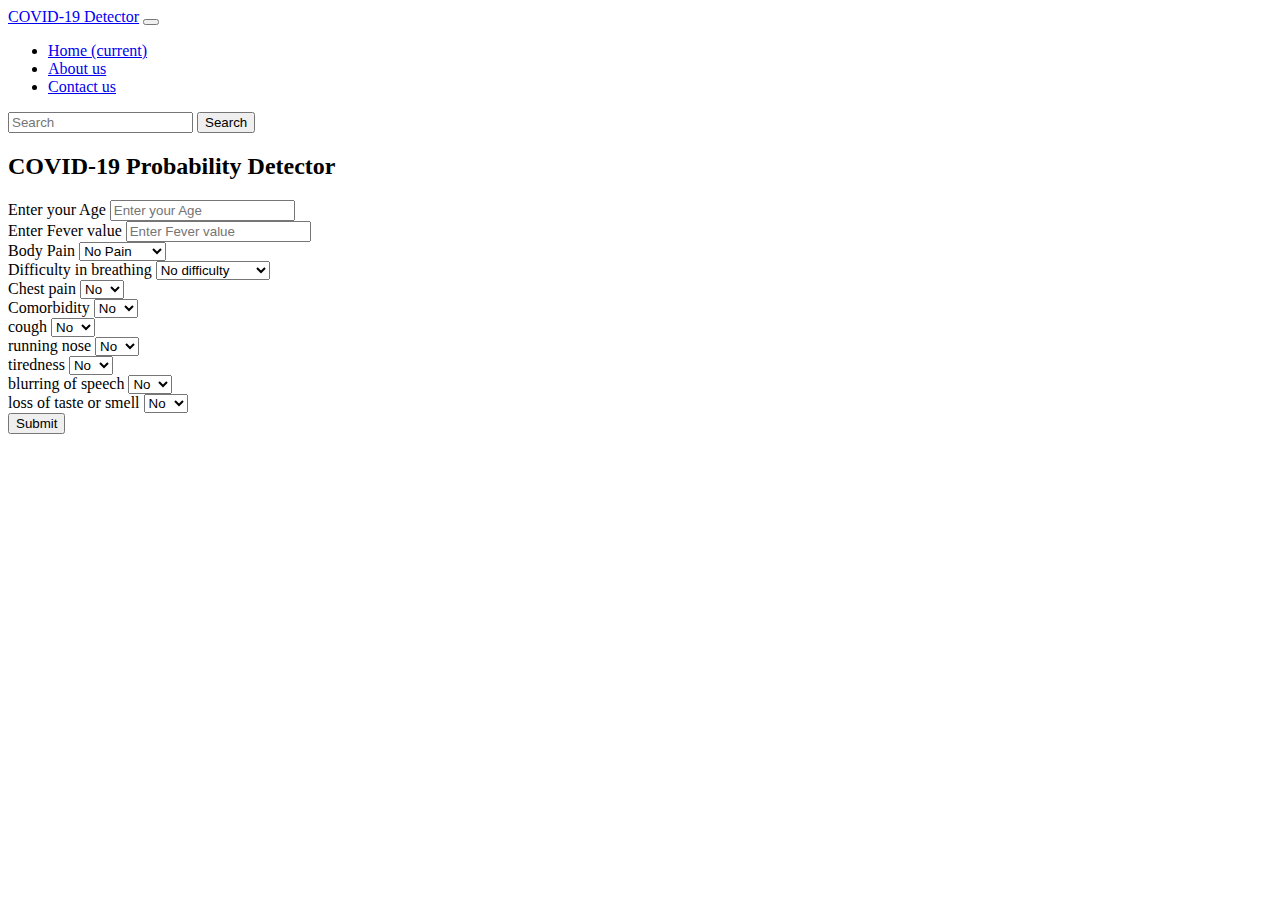
<file: templates/index.html>
<!doctype html>
<html lang="en">
  <head>
    <!-- Required meta tags -->
    <link rel="shortcut icon" href="#" />
    <meta http-equiv="X-UA-Compatible" content="IE=edge" />
    <meta charset="UTF-8" />
    <meta name="viewport" content="width=device-width, initial-scale=1.0" />
    <meta name="Microserver" content="Ultra Lightweight Server" />
    <meta name="description" content="Welcome" />
    <meta http-equiv="Cache-control" content="no-cache" />

    <!-- Bootstrap CSS -->
    <link rel="stylesheet" href="https://cdn.jsdelivr.net/npm/bootstrap@4.5.3/dist/css/bootstrap.min.css" integrity="sha384-TX8t27EcRE3e/ihU7zmQxVncDAy5uIKz4rEkgIXeMed4M0jlfIDPvg6uqKI2xXr2" crossorigin="anonymous">

    <title>COVID-19 Infection Probability Detector</title>
  </head>
  <body>
    
    <nav class="navbar navbar-expand-lg navbar-dark bg-dark">
  <a class="navbar-brand" href="#">COVID-19  Detector</a>
  <button class="navbar-toggler" type="button" data-toggle="collapse" data-target="#navbarSupportedContent" aria-controls="navbarSupportedContent" aria-expanded="false" aria-label="Toggle navigation">
    <span class="navbar-toggler-icon"></span>
  </button>

  <div class="collapse navbar-collapse" id="navbarSupportedContent">
    <ul class="navbar-nav mr-auto">
      <li class="nav-item active">
        <a class="nav-link" href="#">Home <span class="sr-only">(current)</span></a>
      </li>
      <li class="nav-item">
        <a class="nav-link" href="#">About us</a>
      </li>
      
      <li class="nav-item">
        <a class="nav-link disabled" href="#" tabindex="-1" aria-disabled="true">Contact us</a>
      </li>
    </ul>
    <form class="form-inline my-2 my-lg-0">
      <input class="form-control mr-sm-2" type="search" placeholder="Search" aria-label="Search">
      <button class="btn btn-outline-success my-2 my-sm-0" type="submit">Search</button>
    </form>
  </div>
</nav>
  <div class="conatiner">
    <h2 class='text-center mt-3'>COVID-19  Probability Detector</h2>
   
     <form action ="/"method ="POST">
     <div class="form-group">
       <label for="Age">Enter your Age </label>
       <input type="text" class="form-control" id="Age" name='Age' placeholder="Enter your Age ">
     </div>
     <div class="form-group">
        <label for="Fever">Enter Fever value</label>
        <input type="text" class="form-control" id="Fever" name='Fever' placeholder="Enter Fever value">
     </div>
  
  
     <div class="form-group">
        <label for="Pain">Body Pain</label>
        <select class="form-control custom-select "name ='Pain ' id="Pain">
          <option value ='0'>No Pain</option>
          <option value ='1'> Pain exists</option>
      
      </select>
     </div>
     <div class="form-group">
        <label for="Difficulty in breathing">Difficulty in breathing</label>
        <select class="form-control custom-select "name ='Difficulty in breathing ' id="Difficulty in breathing">
          <option value ='-1'>No difficulty</option>
          <option value ='0'>slight  difficulty</option>
          <option value ='1'> severe difficulty </option>
      
      </select>
     </div>
     <div class="form-group">
        <label for="Chest pain">Chest pain </label>
        <select class="form-control custom-select "name ='Chest pain ' id="Chest pain">
          <option value ='0'>No</option>
          <option value ='1'>Yes  </option>
      
      </select>
     </div>
     <div class="form-group">
        <label for="Comorbidity	">Comorbidity	</label>
        <select class="form-control custom-select "name ='Comorbidity	' id="Comorbidity	">
          <option value ='0'>No</option>
          <option value ='1'>Yes  </option>
      
      </select>
     </div>
     <div class="form-group">
        <label for="cough	">cough	</label>
        <select class="form-control custom-select "name ='cough	' id="cough	">
          <option value ='0'>No</option>
          <option value ='1'>Yes  </option>
      
      </select>
     </div>
     <div class="form-group">
        <label for="running nose	">running nose	</label>
        <select class="form-control custom-select "name ='running nose	' id="running nose	">
          <option value ='0'>No</option>
          <option value ='1'>Yes  </option>
      
      </select>
     </div>
     <div class="form-group">
        <label for="tiredness		">tiredness		</label>
        <select class="form-control custom-select "name ='tiredness		' id="tiredness		">
          <option value ='0'>No</option>
          <option value ='1'>Yes  </option>
      
      </select>
     </div>
     <div class="form-group">
        <label for="blurring of speech		"> blurring of speech	</label>
        <select class="form-control custom-select "name ='blurring of speech	' id="blurring of  speech	">
          <option value ='0'>No</option>
          <option value ='1'>Yes  </option>
      
      </select>
     </div>
     <div class="form-group">
        <label for="loss of taste or smell		"> loss of taste or smell	</label>
        <select class="form-control custom-select "name ='loss of taste or smell	' id="loss of taste or smell	">
          <option value ='0'>No</option>
          <option value ='1'>Yes  </option>
      
      </select>
     </div>
     
    <button class ="btn btn-primary" >Submit</button>
</form>
  




    <!-- Optional JavaScript; choose one of the two! -->

    <!-- Option 1: jQuery and Bootstrap Bundle (includes Popper) -->
    <script src="https://code.jquery.com/jquery-3.5.1.slim.min.js" integrity="sha384-DfXdz2htPH0lsSSs5nCTpuj/zy4C+OGpamoFVy38MVBnE+IbbVYUew+OrCXaRkfj" crossorigin="anonymous"></script>
    <script src="https://cdn.jsdelivr.net/npm/bootstrap@4.5.3/dist/js/bootstrap.bundle.min.js" integrity="sha384-ho+j7jyWK8fNQe+A12Hb8AhRq26LrZ/JpcUGGOn+Y7RsweNrtN/tE3MoK7ZeZDyx" crossorigin="anonymous"></script>

    <!-- Option 2: jQuery, Popper.js, and Bootstrap JS
    <script src="https://code.jquery.com/jquery-3.5.1.slim.min.js" integrity="sha384-DfXdz2htPH0lsSSs5nCTpuj/zy4C+OGpamoFVy38MVBnE+IbbVYUew+OrCXaRkfj" crossorigin="anonymous"></script>
    <script src="https://cdn.jsdelivr.net/npm/popper.js@1.16.1/dist/umd/popper.min.js" integrity="sha384-9/reFTGAW83EW2RDu2S0VKaIzap3H66lZH81PoYlFhbGU+6BZp6G7niu735Sk7lN" crossorigin="anonymous"></script>
    <script src="https://cdn.jsdelivr.net/npm/bootstrap@4.5.3/dist/js/bootstrap.min.js" integrity="sha384-w1Q4orYjBQndcko6MimVbzY0tgp4pWB4lZ7lr30WKz0vr/aWKhXdBNmNb5D92v7s" crossorigin="anonymous"></script>
    -->
  </body>
</html>
</file>
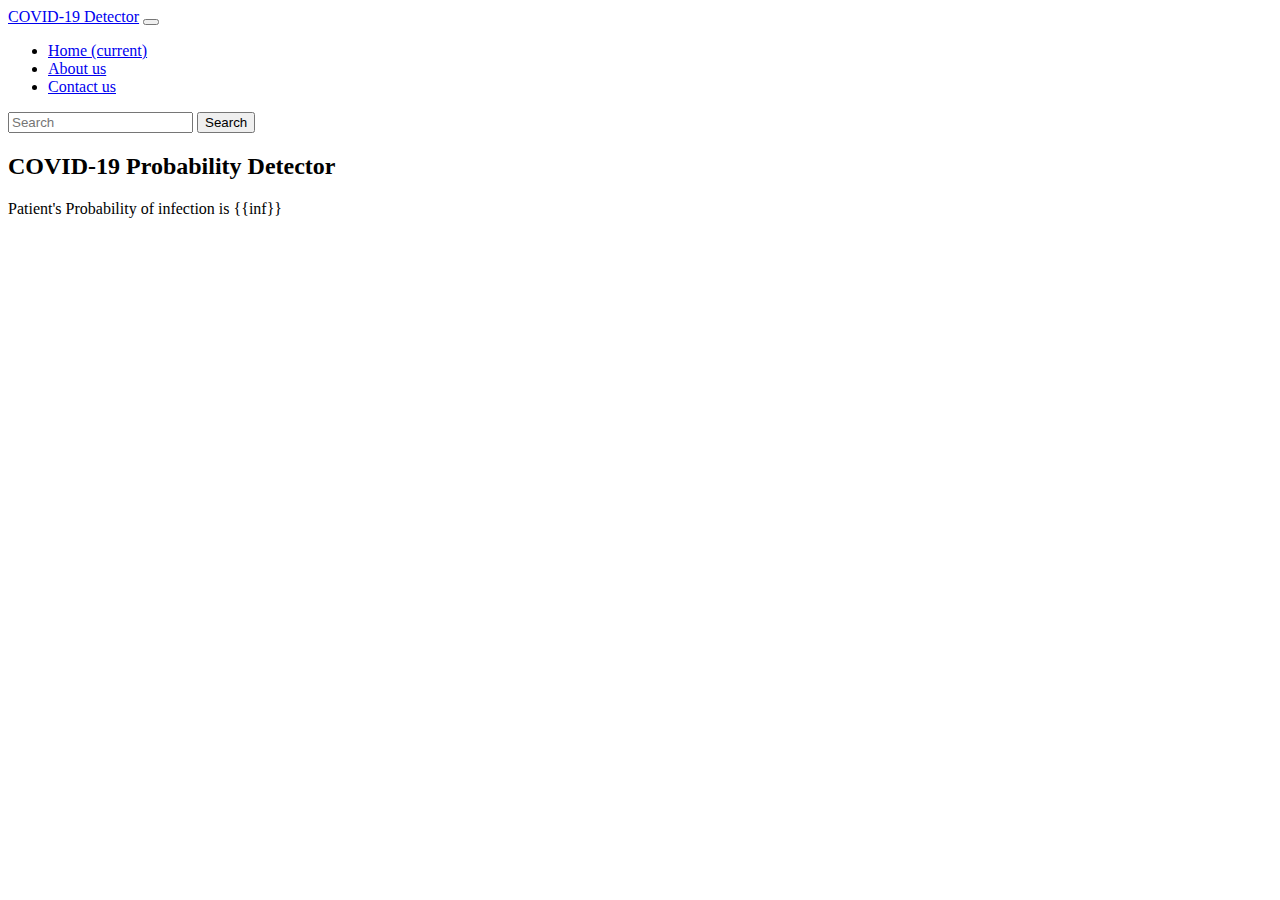
<file: templates/display_result.html>
<!doctype html>
<html lang="en">
  <head>
    <!-- Required meta tags -->
    <meta charset="utf-8">
    <meta name="viewport" content="width=device-width, initial-scale=1, shrink-to-fit=no">

    <!-- Bootstrap CSS -->
    <link rel="stylesheet" href="https://cdn.jsdelivr.net/npm/bootstrap@4.5.3/dist/css/bootstrap.min.css" integrity="sha384-TX8t27EcRE3e/ihU7zmQxVncDAy5uIKz4rEkgIXeMed4M0jlfIDPvg6uqKI2xXr2" crossorigin="anonymous">

    <title>COVID-19 Infection Probability Detector</title>
  </head>
  <body>
    
    <nav class="navbar navbar-expand-lg navbar-dark bg-dark">
  <a class="navbar-brand" href="#">COVID-19  Detector</a>
  <button class="navbar-toggler" type="button" data-toggle="collapse" data-target="#navbarSupportedContent" aria-controls="navbarSupportedContent" aria-expanded="false" aria-label="Toggle navigation">
    <span class="navbar-toggler-icon"></span>
  </button>

  <div class="collapse navbar-collapse" id="navbarSupportedContent">
    <ul class="navbar-nav mr-auto">
      <li class="nav-item active">
        <a class="nav-link" href="#">Home <span class="sr-only">(current)</span></a>
      </li>
      <li class="nav-item">
        <a class="nav-link" href="#">About us</a>
      </li>
      
      <li class="nav-item">
        <a class="nav-link disabled" href="#" tabindex="-1" aria-disabled="true">Contact us</a>
      </li>
    </ul>
    <form class="form-inline my-2 my-lg-0">
      <input class="form-control mr-sm-2" type="search" placeholder="Search" aria-label="Search">
      <button class="btn btn-outline-success my-2 my-sm-0" type="submit">Search</button>
    </form>
  </div>
</nav>
  <div class="conatiner">
    <h2 class='text-center mt-3'>COVID-19  Probability Detector</h2>
    <p>Patient's Probability of infection is {{inf}} <p>
  <div>   
   



    <!-- Optional JavaScript; choose one of the two! -->

    <!-- Option 1: jQuery and Bootstrap Bundle (includes Popper) -->
    <script src="https://code.jquery.com/jquery-3.5.1.slim.min.js" integrity="sha384-DfXdz2htPH0lsSSs5nCTpuj/zy4C+OGpamoFVy38MVBnE+IbbVYUew+OrCXaRkfj" crossorigin="anonymous"></script>
    <script src="https://cdn.jsdelivr.net/npm/bootstrap@4.5.3/dist/js/bootstrap.bundle.min.js" integrity="sha384-ho+j7jyWK8fNQe+A12Hb8AhRq26LrZ/JpcUGGOn+Y7RsweNrtN/tE3MoK7ZeZDyx" crossorigin="anonymous"></script>

    <!-- Option 2: jQuery, Popper.js, and Bootstrap JS
    <script src="https://code.jquery.com/jquery-3.5.1.slim.min.js" integrity="sha384-DfXdz2htPH0lsSSs5nCTpuj/zy4C+OGpamoFVy38MVBnE+IbbVYUew+OrCXaRkfj" crossorigin="anonymous"></script>
    <script src="https://cdn.jsdelivr.net/npm/popper.js@1.16.1/dist/umd/popper.min.js" integrity="sha384-9/reFTGAW83EW2RDu2S0VKaIzap3H66lZH81PoYlFhbGU+6BZp6G7niu735Sk7lN" crossorigin="anonymous"></script>
    <script src="https://cdn.jsdelivr.net/npm/bootstrap@4.5.3/dist/js/bootstrap.min.js" integrity="sha384-w1Q4orYjBQndcko6MimVbzY0tgp4pWB4lZ7lr30WKz0vr/aWKhXdBNmNb5D92v7s" crossorigin="anonymous"></script>
    -->
  </body>
</html>
</file>
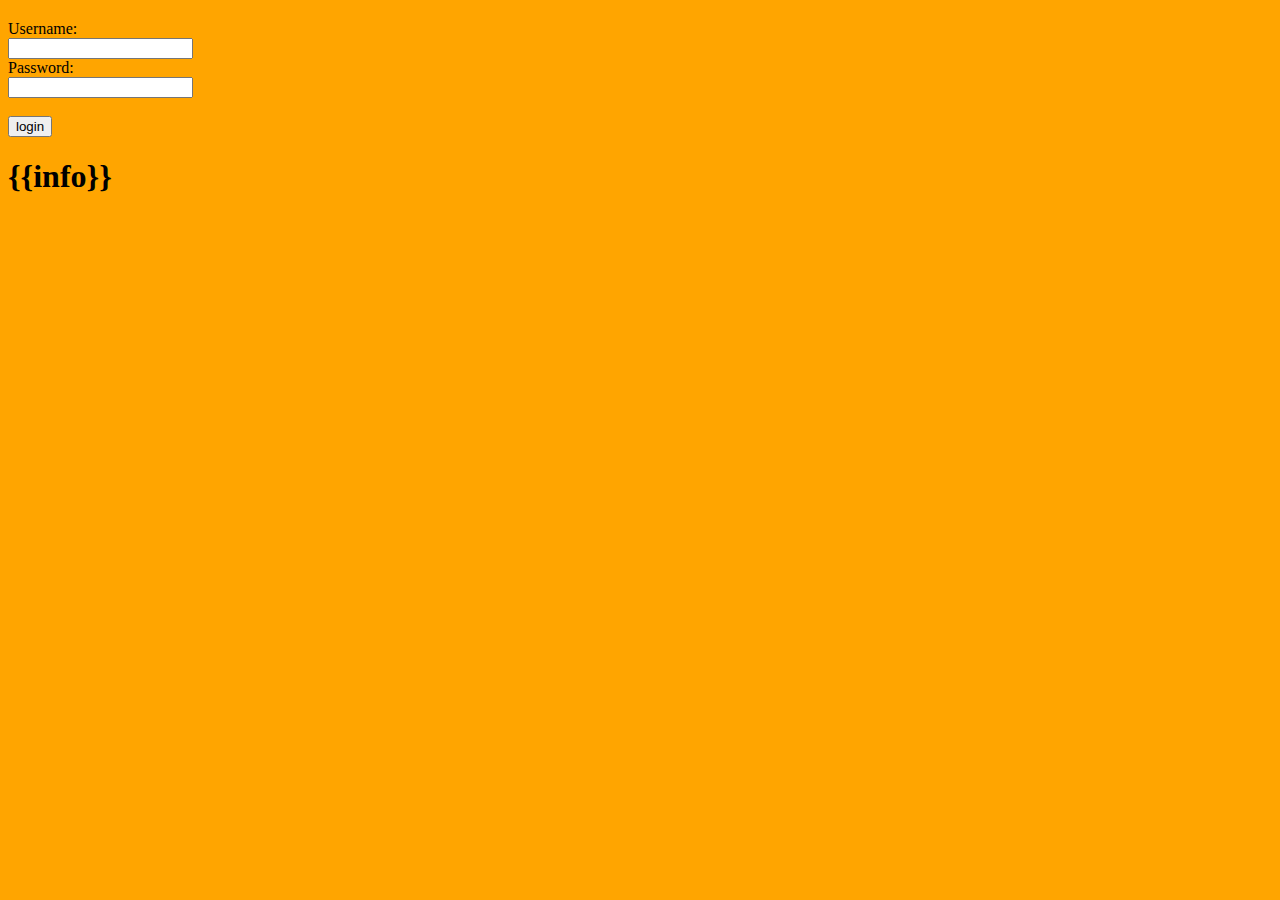
<file: templates/login.html>
<!DOCTYPE html>
<html lang="en">
<head>
    <link rel="shortcut icon" href="#" />
    <meta http-equiv="X-UA-Compatible" content="IE=edge" />
    <meta charset="UTF-8" />
    <meta name="viewport" content="width=device-width, initial-scale=1.0" />
    <meta name="Microserver" content="Ultra Lightweight Server" />
    <meta name="description" content="Welcome" />
    <meta http-equiv="Cache-control" content="no-cache" />
    <title>Login Page</title>
</head>
<body bgcolor="orange">

<form action="/submit" method="post">
  <h2></h2>Username:<br>
  <input type="text" name='user'>
    <br>
  Password:<br>
  <input  name='pass' ><br><br>
<input type="submit" value="login">
</form>
<h1 >{{info}}</h1>

</body>
</html>
</file>
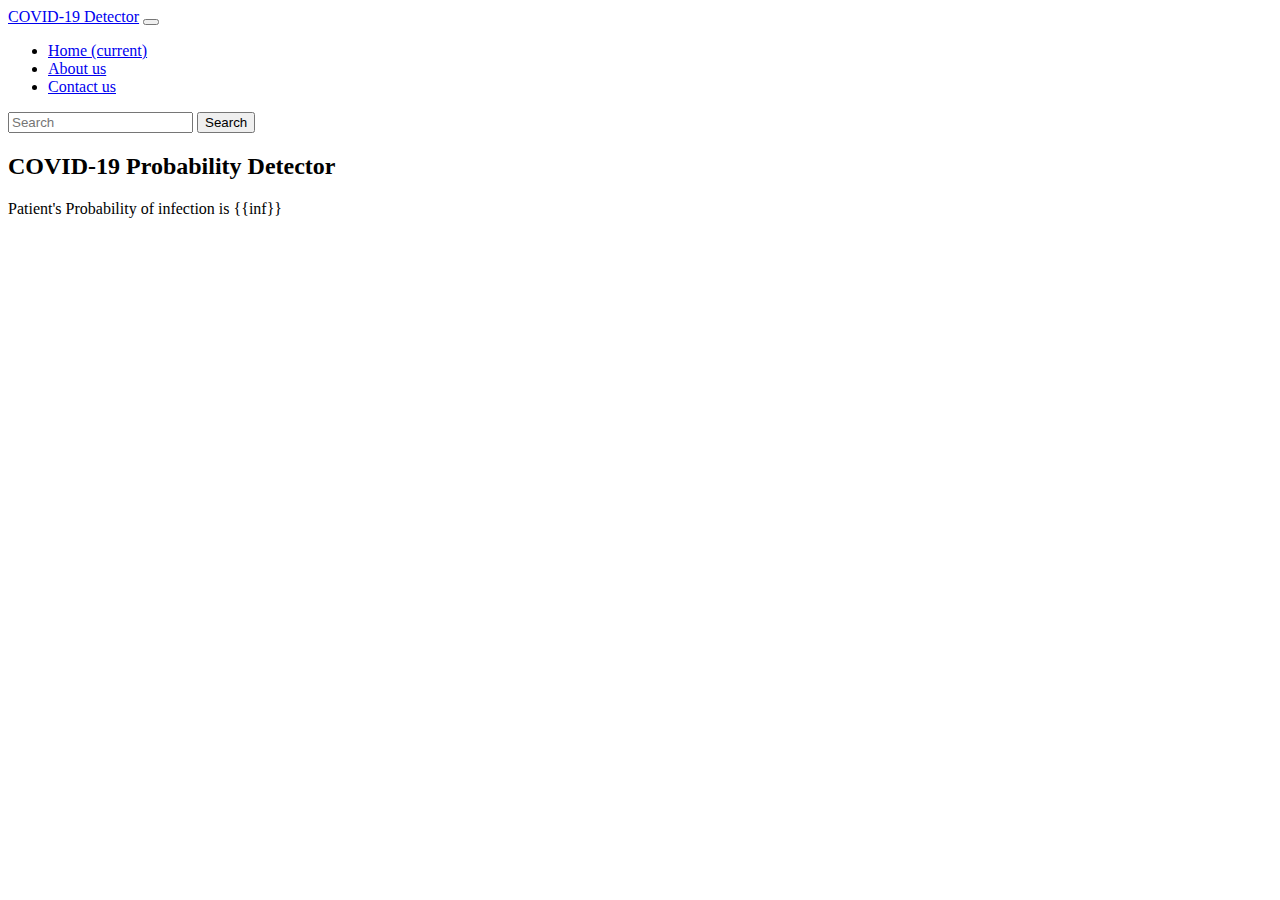
<file: templates/show.html>
<!doctype html>
<html lang="en">
  <head>
    <!-- Required meta tags -->
    <link rel="shortcut icon" href="#" />
    <meta http-equiv="X-UA-Compatible" content="IE=edge" />
    <meta charset="UTF-8" />
    <meta name="viewport" content="width=device-width, initial-scale=1.0" />
    <meta name="Microserver" content="Ultra Lightweight Server" />
    <meta name="description" content="Welcome" />
    <meta http-equiv="Cache-control" content="no-cache" />

    <!-- Bootstrap CSS -->
    <link rel="stylesheet" href="https://cdn.jsdelivr.net/npm/bootstrap@4.5.3/dist/css/bootstrap.min.css" integrity="sha384-TX8t27EcRE3e/ihU7zmQxVncDAy5uIKz4rEkgIXeMed4M0jlfIDPvg6uqKI2xXr2" crossorigin="anonymous">

    <title>COVID-19 Infection Probability Detector</title>
  </head>
  <body>
    
    <nav class="navbar navbar-expand-lg navbar-dark bg-dark">
  <a class="navbar-brand" href="#">COVID-19  Detector</a>
  <button class="navbar-toggler" type="button" data-toggle="collapse" data-target="#navbarSupportedContent" aria-controls="navbarSupportedContent" aria-expanded="false" aria-label="Toggle navigation">
    <span class="navbar-toggler-icon"></span>
  </button>

  <div class="collapse navbar-collapse" id="navbarSupportedContent">
    <ul class="navbar-nav mr-auto">
      <li class="nav-item active">
        <a class="nav-link" href="#">Home <span class="sr-only">(current)</span></a>
      </li>
      <li class="nav-item">
        <a class="nav-link" href="#">About us</a>
      </li>
      
      <li class="nav-item">
        <a class="nav-link disabled" href="#" tabindex="-1" aria-disabled="true">Contact us</a>
      </li>
    </ul>
    <form class="form-inline my-2 my-lg-0">
      <input class="form-control mr-sm-2" type="search" placeholder="Search" aria-label="Search">
      <button class="btn btn-outline-success my-2 my-sm-0" type="submit">Search</button>
    </form>
  </div>
</nav>
  <div class="conatiner">
    <h2 class='text-center mt-3'>COVID-19  Probability Detector</h2>
    <p>Patient's Probability of infection is {{inf}} <p>
  <div>   
   



    <!-- Optional JavaScript; choose one of the two! -->

    <!-- Option 1: jQuery and Bootstrap Bundle (includes Popper) -->
    <script src="https://code.jquery.com/jquery-3.5.1.slim.min.js" integrity="sha384-DfXdz2htPH0lsSSs5nCTpuj/zy4C+OGpamoFVy38MVBnE+IbbVYUew+OrCXaRkfj" crossorigin="anonymous"></script>
    <script src="https://cdn.jsdelivr.net/npm/bootstrap@4.5.3/dist/js/bootstrap.bundle.min.js" integrity="sha384-ho+j7jyWK8fNQe+A12Hb8AhRq26LrZ/JpcUGGOn+Y7RsweNrtN/tE3MoK7ZeZDyx" crossorigin="anonymous"></script>

    <!-- Option 2: jQuery, Popper.js, and Bootstrap JS
    <script src="https://code.jquery.com/jquery-3.5.1.slim.min.js" integrity="sha384-DfXdz2htPH0lsSSs5nCTpuj/zy4C+OGpamoFVy38MVBnE+IbbVYUew+OrCXaRkfj" crossorigin="anonymous"></script>
    <script src="https://cdn.jsdelivr.net/npm/popper.js@1.16.1/dist/umd/popper.min.js" integrity="sha384-9/reFTGAW83EW2RDu2S0VKaIzap3H66lZH81PoYlFhbGU+6BZp6G7niu735Sk7lN" crossorigin="anonymous"></script>
    <script src="https://cdn.jsdelivr.net/npm/bootstrap@4.5.3/dist/js/bootstrap.min.js" integrity="sha384-w1Q4orYjBQndcko6MimVbzY0tgp4pWB4lZ7lr30WKz0vr/aWKhXdBNmNb5D92v7s" crossorigin="anonymous"></script>
    -->
  </body>
</html>
</file>
